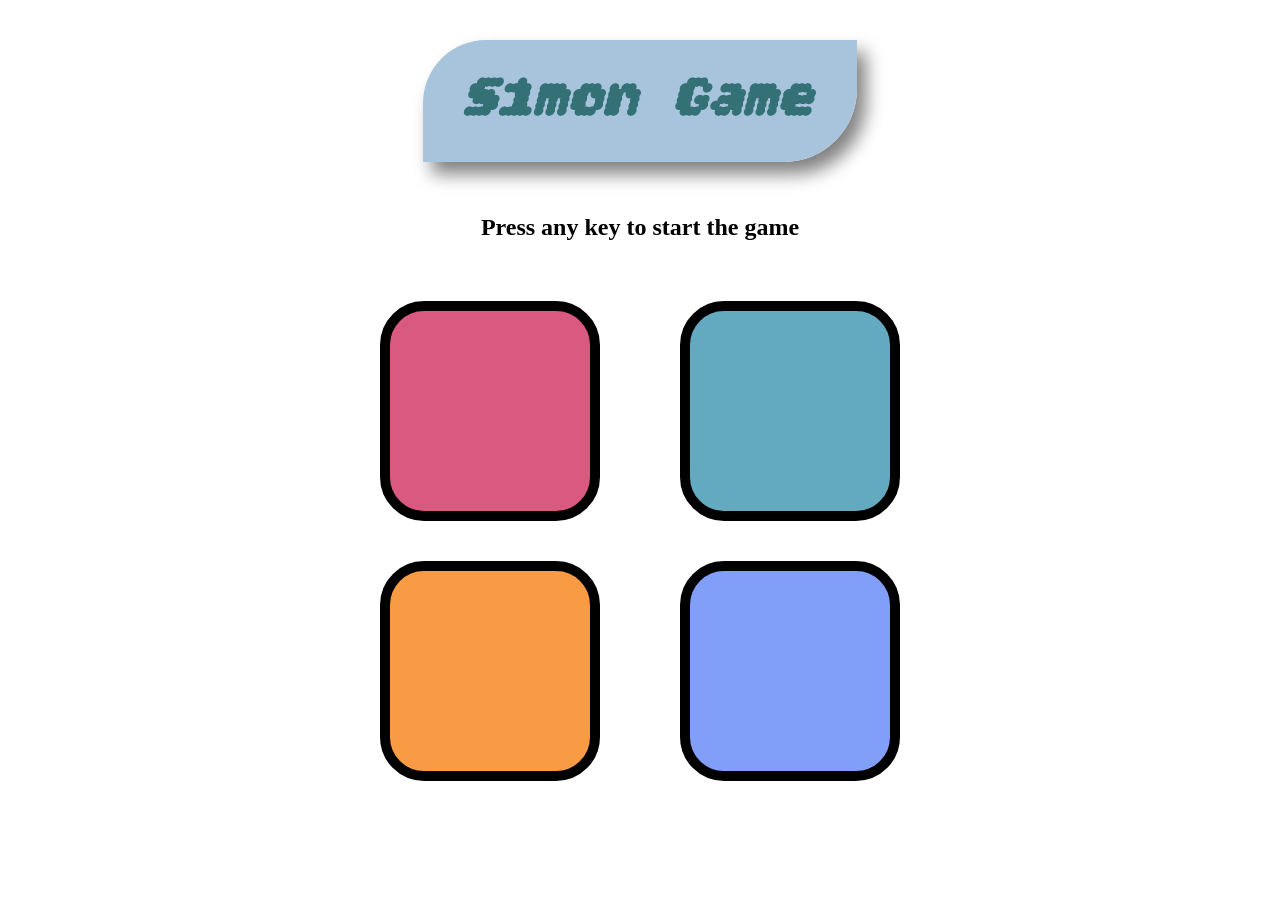
<file: index.html>
<!DOCTYPE html>
<html lang="en">
<head>
    <meta charset="UTF-8">
    <meta name="viewport" content="width=device-width, initial-scale=1.0">
    <title>Simon Game</title>
    <link rel="preconnect" href="https://fonts.googleapis.com">
    <link rel="preconnect" href="https://fonts.gstatic.com" crossorigin>
    <link href="https://fonts.googleapis.com/css2?family=Bitcount+Grid+Double:wght@100..900&display=swap" rel="stylesheet">
    <link rel="stylesheet" href="simonGame.css">
</head>
<body>
    <h1>Simon Game</h1>
    <div>
        <h2>Press any key to start the game</h2>
    </div>
    <div class="btn-container">
        <div class="line-one">
            <!-- button type karne div clickable ban jayegi aur hum ismai event add kar sakenge -->
            <div class="btn red" type="button" id="red"></div> 
            <div class="btn yellow" type="button" id="yellow"></div>
        </div>
        <div class="line-two">
            <div class="btn green" type="button" id="green"></div>
            <div class="btn purple" type="button" id="purple"></div>
        </div>
    </div>
    <script src="simonGame.js"></script>
</body>
</html>
</file>
<file: simonGame.css>
body {
    text-align: center;
}
h1 {
    display: inline-block;
    color: #347177;
    background-color: #9ebed9e6;
    height: 38px;
    margin: 2rem 9rem;
    padding: 42px;
    font-family: "Bitcount Grid Double", system-ui;
    font-style: italic;
    font-size: 58px;
    line-height: 37px;
    border-radius: 63px 0px 73px 0px;
    box-shadow: 9px 12px 18px grey;
}
/* h2 {
    display: block;
    background-color: rgb(234, 234, 234);
    color: #000;
    margin: 2rem 9rem;
    padding: 40px;
    border-radius: 2px 2px;
} */
.btn {
    height: 200px;
    width: 200px;
    border-radius: 20%;
    border: 10px solid black;
    margin: 2.5rem;
}
.btn-container {
    display: flex;
    justify-content: center;
}
.yellow {
    background-color: #f99b45;
}
.red {
    background-color: #d95980;
}
.purple {
    background-color: #819ff9;
}
.green {
    background-color: #63aac0;
}
.flash {
    background-color: white;
}
.userflash {
    background-color: green;
}
.highscore {
    display: block;
    background-color: #729b8bb0;
    color: #2d4754;
    margin: 1rem 28rem;
    padding: 12px;
    border-radius: 44px 44px;
    box-shadow: 5px 4px 12px gray;
    font-style: italic;
    font-family: "Bitcount Grid Double", system-ui;
}
</file>
